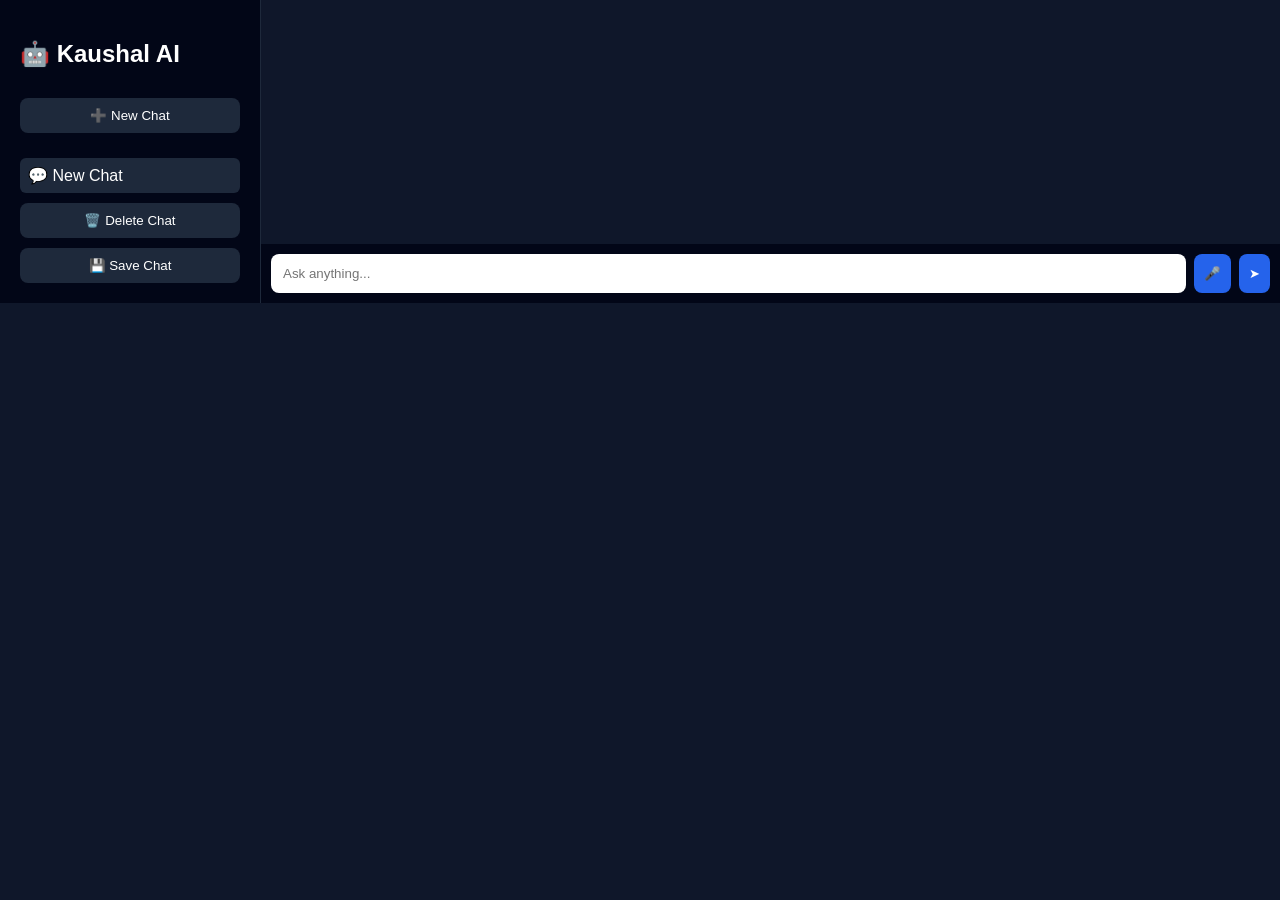
<file: index.html>
<!DOCTYPE html>
<html lang="en">
<head>
<meta charset="UTF-8">
<title>AI Kaushal Guru 🤖</title>
<link rel="stylesheet" href="/static/style.css">
</head>

<body>

<div class="sidebar">
    <h2>🤖 Kaushal AI</h2>

    <button onclick="newChat()">➕ New Chat</button>

    <div id="history"></div>

    <button onclick="clearChat()">🗑️ Delete Chat</button>
    <button onclick="saveChat()">💾 Save Chat</button>
</div>

<div class="main">
    <div id="chat-box"></div>

    <div class="input-bar">
        <input id="input" placeholder="Ask anything..." />
        <button onclick="startMic()">🎤</button>
        <button onclick="sendMessage()">➤</button>
    </div>
</div>

<link rel="stylesheet" href="/static/style.css">
<script src="/static/script.js"></script>
</body>
</html>
</file>
<file: static/style.css>
body {
    margin: 0;
    font-family: sans-serif;
    background: #0f172a;
    color: white;
    display: flex;
}

.sidebar {
    width: 220px;
    background: #020617;
    padding: 20px;
    border-right: 1px solid #1e293b;
}

.sidebar button {
    width: 100%;
    margin-top: 10px;
    padding: 10px;
    background: #1e293b;
    border: none;
    color: white;
    cursor: pointer;
    border-radius: 8px;
}

.main {
    flex: 1;
    display: flex;
    flex-direction: column;
}

#chat-box {
    flex: 1;
    padding: 20px;
    overflow-y: auto;
    scroll-behavior: smooth;
}

.message {
    max-width: 70%;
    padding: 12px;
    margin: 10px 0;
    border-radius: 12px;
    line-height: 1.5;
}

.user {
    background: #2563eb;
    margin-left: auto;
}

.bot {
    background: #1e293b;
    margin-right: auto;
    box-shadow: 0 0 10px #38bdf8;
}

.input-bar {
    display: flex;
    padding: 10px;
    background: #020617;
}

.input-bar input {
    flex: 1;
    padding: 12px;
    border-radius: 8px;
    border: none;
}

.input-bar button {
    margin-left: 8px;
    padding: 10px;
    border: none;
    border-radius: 8px;
    background: #2563eb;
    color: white;
    cursor: pointer;
}

#history {
    margin-top: 20px;
    max-height: 60vh;
    overflow-y: auto;
}

.history-item {
    padding: 8px;
    background: #1e293b;
    margin-top: 5px;
    border-radius: 6px;
    cursor: pointer;
}

.history-item:hover {
    background: #334155;
}

.message {
    max-width: 70%;
    padding: 12px;
    margin: 10px 0;
    border-radius: 12px;
    line-height: 1.6;
    white-space: pre-wrap; /* 🔥 IMPORTANT */
}
</file>
